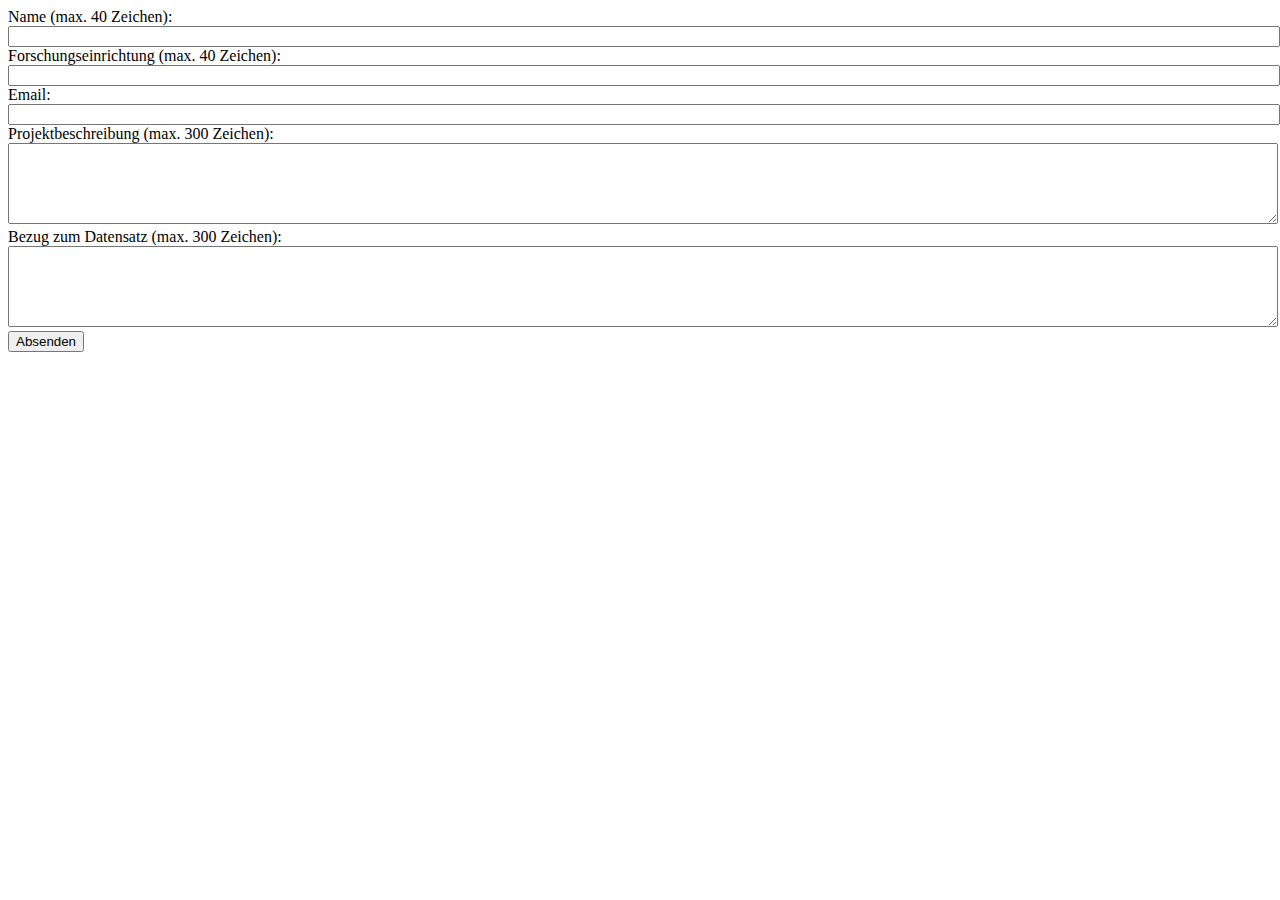
<file: formular/index.html>
<!DOCTYPE html>
<html lang="de">
<head>
    <meta charset="UTF-8">
    <title>Forschungsprojekt Formular</title>
</head>
<body>
    <form action="submit.php" method="post">
        <label for="name">Name (max. 40 Zeichen):</label><br>
        <input type="text" id="name" style="width:100%"  name="name" maxlength="40" required><br>

        <label for="institution">Forschungseinrichtung (max. 40 Zeichen):</label><br>
        <input type="text" id="institution" style="width:100%"  name="institution" maxlength="40" required><br>

        <label for="email">Email:</label><br>
        <input type="email" id="email" style="width:100%" name="email" required><br>

        <label for="project_description">Projektbeschreibung (max. 300 Zeichen):</label><br>
        <textarea id="project_description" style="width:100%" rows="5" name="project_description" maxlength="300" required></textarea><br>

        <label for="dataset_reference">Bezug zum Datensatz (max. 300 Zeichen):</label><br>
        <textarea id="dataset_reference" style="width:100%" rows="5" name="dataset_reference" maxlength="300" required></textarea><br>

        <input type="submit" value="Absenden">
    </form>
</body>
</html>
</file>
